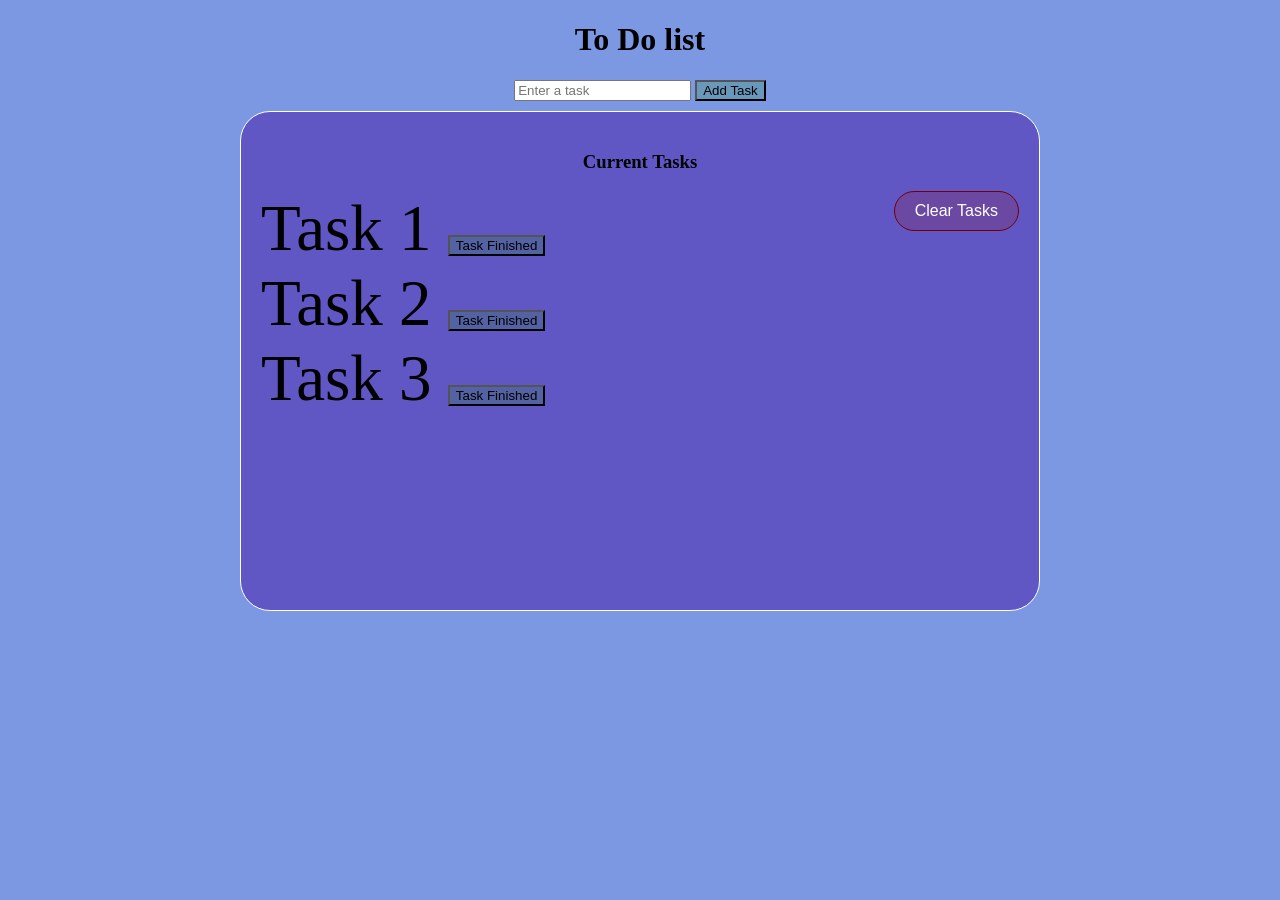
<file: projects/ToDo/TD.html>
<!DOCTYPE html>
<html lang="en">
<head>
    <meta charset="UTF-8">
    <meta http-equiv="X-UA-Compatible" content="IE=edge">
    <meta name="viewport" content="width=device-width, initial-scale=1.0">
    <title>To Do List</title>
    <link rel="stylesheet"href="TD.css">
</head>
<body>

<h1 id="Title"> To Do list </h1>
<input type="text" id="Task" placeholder="Enter a task">
<!-- this makes the text box tell the user to enter a task so its not empty -->
<button id="Add"> Add Task </button>

<div class="TaskHolder">
    <h3> Current Tasks</h3>
    <button id="Clear"> Clear Tasks </button>
    <div id="Tasks">
        <label id="Task1"> <span id="Task1Text">Task 1</span></label> <button class="finished">Task Finished </button><br>
        <label id="Task2"> <span id="Task2Text">Task 2</span></label> <button class="finished">Task Finished </button><br>
        <label id="Task3"> <span id="Task3Text">Task 3</span></label> <button class="finished">Task Finished </button>
    </div>

</div>
<script src="TD.js"></script>
</body>
</html>
</file>
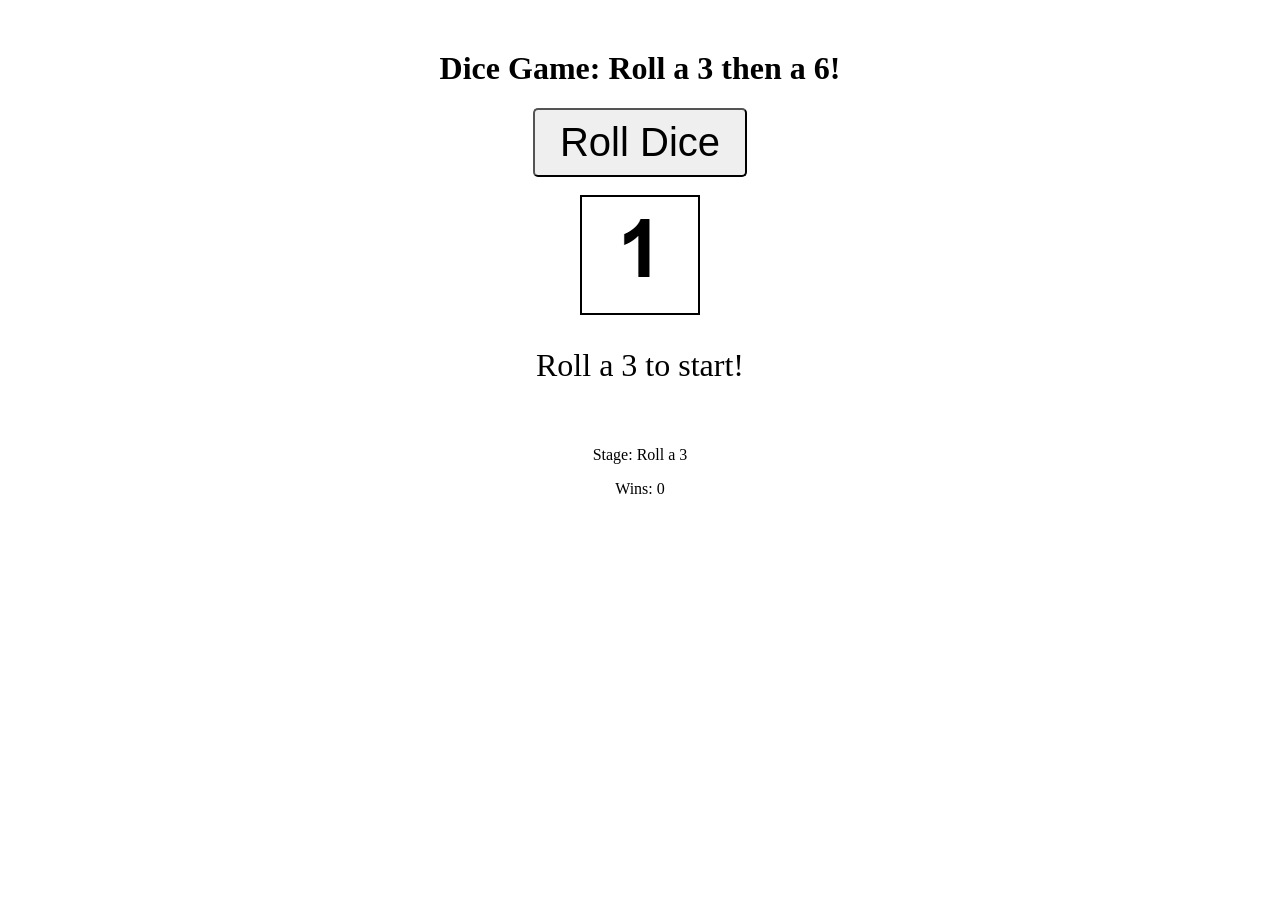
<file: projects/NumberGenerator/Random Number Gen/Gen.html>
<!DOCTYPE html>
<html lang="en">
<head>
    <meta charset="UTF-8">
    <meta name="viewport" content="width=device-width, initial-scale=1.0">
    <title>Random Number Dice Game</title>
    <!-- Link to your CSS file -->
    <link rel="stylesheet" href="Gen.css">
</head>
<body>

<!-- Game title -->
<h1>Dice Game: Roll a 3 then a 6!</h1>

<!-- Button the user clicks to roll the dice -->
<button id="myButton">Roll Dice</button><br><br>

<!-- Image of the dice -->
<img id="diceImage" src="dice1.png" width="120"><br><br>

<!-- Label to display messages to the player -->
<label id="Label1" class="myLabels">Roll a 3 to start!</label><br><br>

<!-- Display the current game stage -->
<p>Stage: <span id="stage">Roll a 3</span></p>

<!-- Display number of wins -->
<p>Wins: <span id="score">0</span></p>

<!-- Confetti emoji container for winning -->
<div id="confetti"></div>

<!-- Link to your JS file -->
<script src="Gen.js"></script>
</body>
</html>
</file>
<file: projects/ToDo/TD.css>
body{
    text-align:center;
    background-color: rgba(20, 69, 204, 0.552);
}

.TaskHolder{
background-color: rgba(63, 10, 160, 0.46);
border: 1px solid rgb(255, 255, 255);
border-radius: 30px;
width: 90%;
max-width: 800px;
min-height: 500px;
padding: 20px;
margin: 10px auto; /* centers the div */
box-sizing: border-box;
}

#Clear{
background-color: rgba(152, 15, 15, 0.181);
border: 1px solid rgb(114, 0, 0);
border-radius: 25px;/* makes the button rounded */
color: white;/*changes the text color to white*/
padding: 10px 20px;/*size of the button*/
font-size: 16px;/*size of the text*/
float:right; 
}
#Tasks{
    text-align: left; /* aligns task text to the left */
    font-size:65px;
}
#Add{
background-color: rgba(15, 152, 15, 0.181);
}

.finished{
background-color: rgba(15, 152, 15, 0.181);
}

.done{
    text-decoration: line-through;
}
</file>
<file: projects/NumberGenerator/Random Number Gen/Gen.css>
/* General styling for the page */
body {
    font-family: Verdana;
    text-align: center;
    margin-top: 50px;
}

/* Styling for the roll button */
#myButton {
    font-size: 2.5em;       /* Bigger font for button */
    padding: 10px 25px;     /* Add space inside button */
    border-radius: 5px;     /* Rounded corners */
    cursor: pointer;        /* Cursor changes to pointer on hover */
}

/* Styling for the label displaying messages */
.myLabels {
    font-size: 2em;
    display: block;
    margin: 10px 0;
}

/* Styling for the dice image */
#diceImage {
    transition: transform 0.2s; /* Smooth rotate animation */
}

/* Class added when dice rolls to animate rotation */
.roll {
    transform: rotate(360deg);
}

/* Styling for confetti emojis */
#confetti {
    font-size: 40px;
    height: 50px;
    margin-top: 10px;
}
</file>
